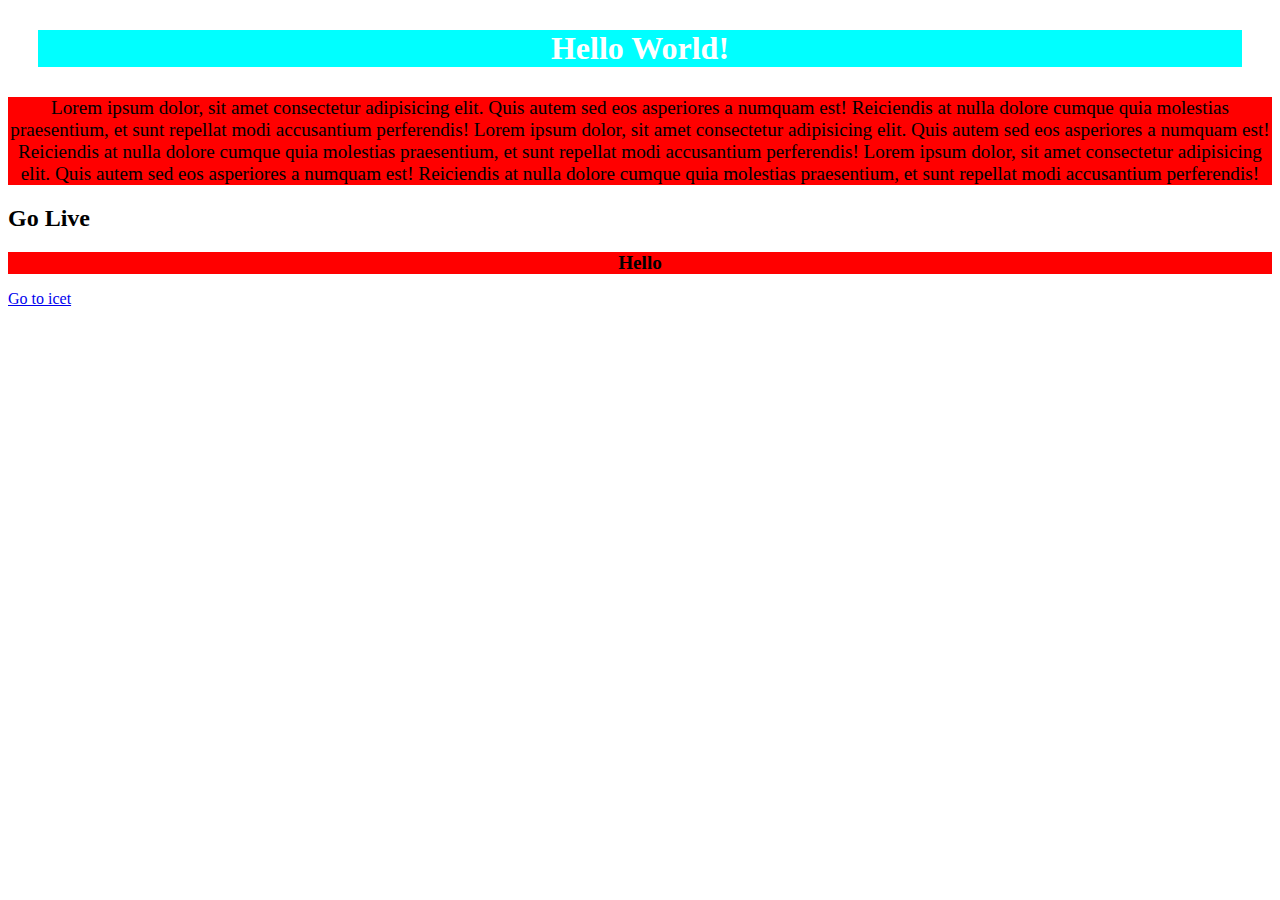
<file: index.html>
<html>

    <head>
        <title>Document</title>
        <link rel="stylesheet" href="css/style.css">
    </head>
    <body>
        <h1 class="h1">Hello World!</h1>

        <p id="sample-id-selector">
            Lorem ipsum dolor, sit amet consectetur adipisicing elit. Quis autem sed eos asperiores a numquam est! Reiciendis at nulla dolore cumque quia molestias praesentium, et sunt repellat modi accusantium perferendis!
            Lorem ipsum dolor, sit amet consectetur adipisicing elit. Quis autem sed eos asperiores a numquam est! Reiciendis at nulla dolore cumque quia molestias praesentium, et sunt repellat modi accusantium perferendis!
            Lorem ipsum dolor, sit amet consectetur adipisicing elit. Quis autem sed eos asperiores a numquam est! Reiciendis at nulla dolore cumque quia molestias praesentium, et sunt repellat modi accusantium perferendis!
        </p>

        <h2>Go Live</h2>
        <h2 id="sample-id-selector">Hello</h2>
        <a href="icet.html">Go to icet</a>

    </body>

</html>
</file>
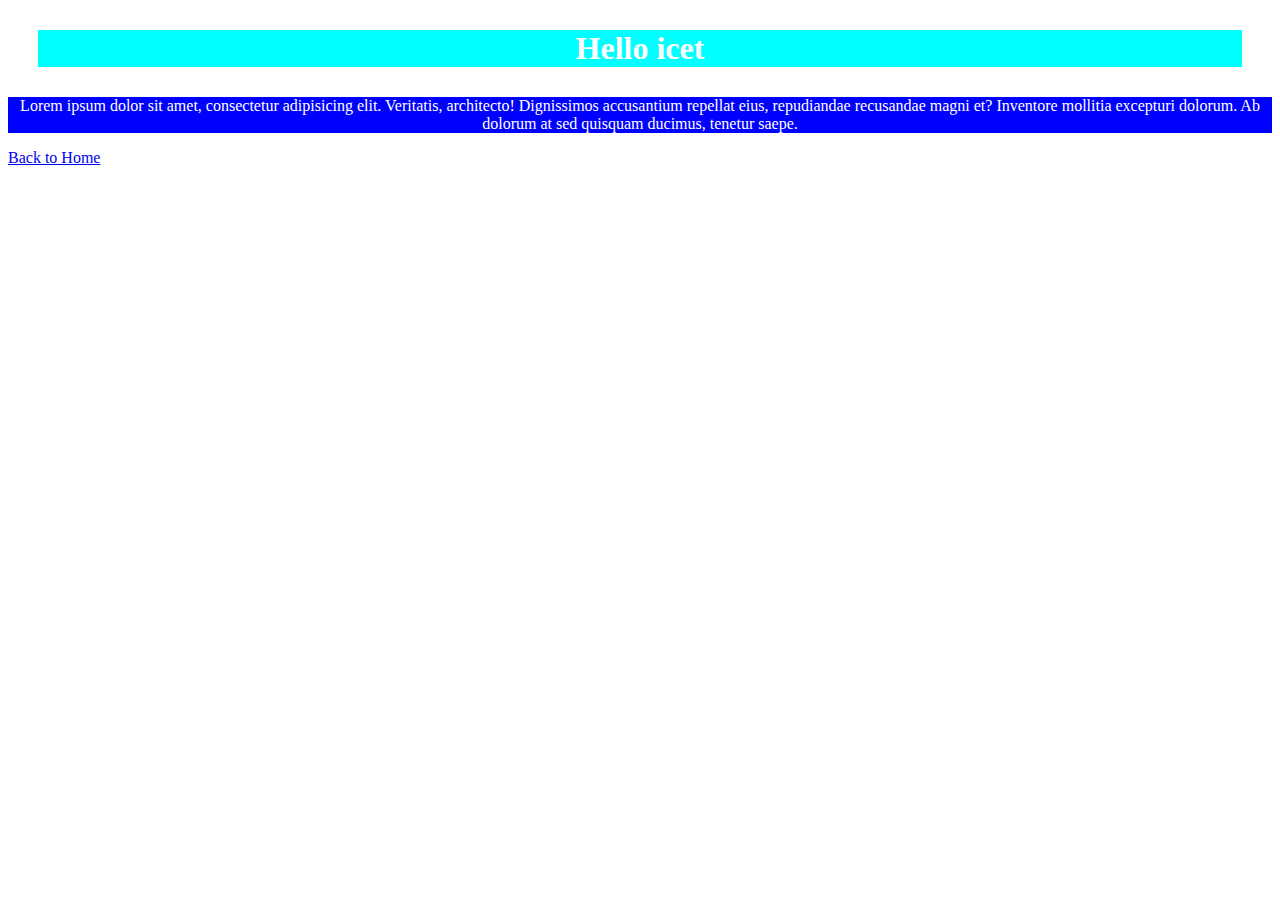
<file: icet.html>
<html>
    <head>
        <title>ICET</title>
        <link rel="stylesheet" href="css/style.css">
    </head>
    <body>

        <h1 class="h1">Hello icet</h1>
        <p class="p">Lorem ipsum dolor sit amet, consectetur adipisicing elit. Veritatis, architecto! Dignissimos accusantium repellat eius, repudiandae recusandae magni et? Inventore mollitia excepturi dolorum. Ab dolorum at sed quisquam ducimus, tenetur saepe.</p>

        <a href="index.html">Back to Home</a>
    </body>
</html>
</file>
<file: css/style.css>
.p{
                background-color: blue;
                text-align: center;
                color: white;
                
            }
            .h1{
                background-color: aqua;
                text-align: center;
                color: white;
                padding-top: 70px 70px 70px 70px;

                margin: 30px;
                margin-right: 30px;
                margin-top: 30px;
                margin-left: 30px;
            }
  
            #sample-id-selector{
                background-color: red;
                text-align: center;
                font-size: larger;
            }
            body{
                background-image: url(../css/img/wlid.jpg);
                background-size: cover;
                background-repeat: no-repeat;
                background: fixed;
            }
</file>
